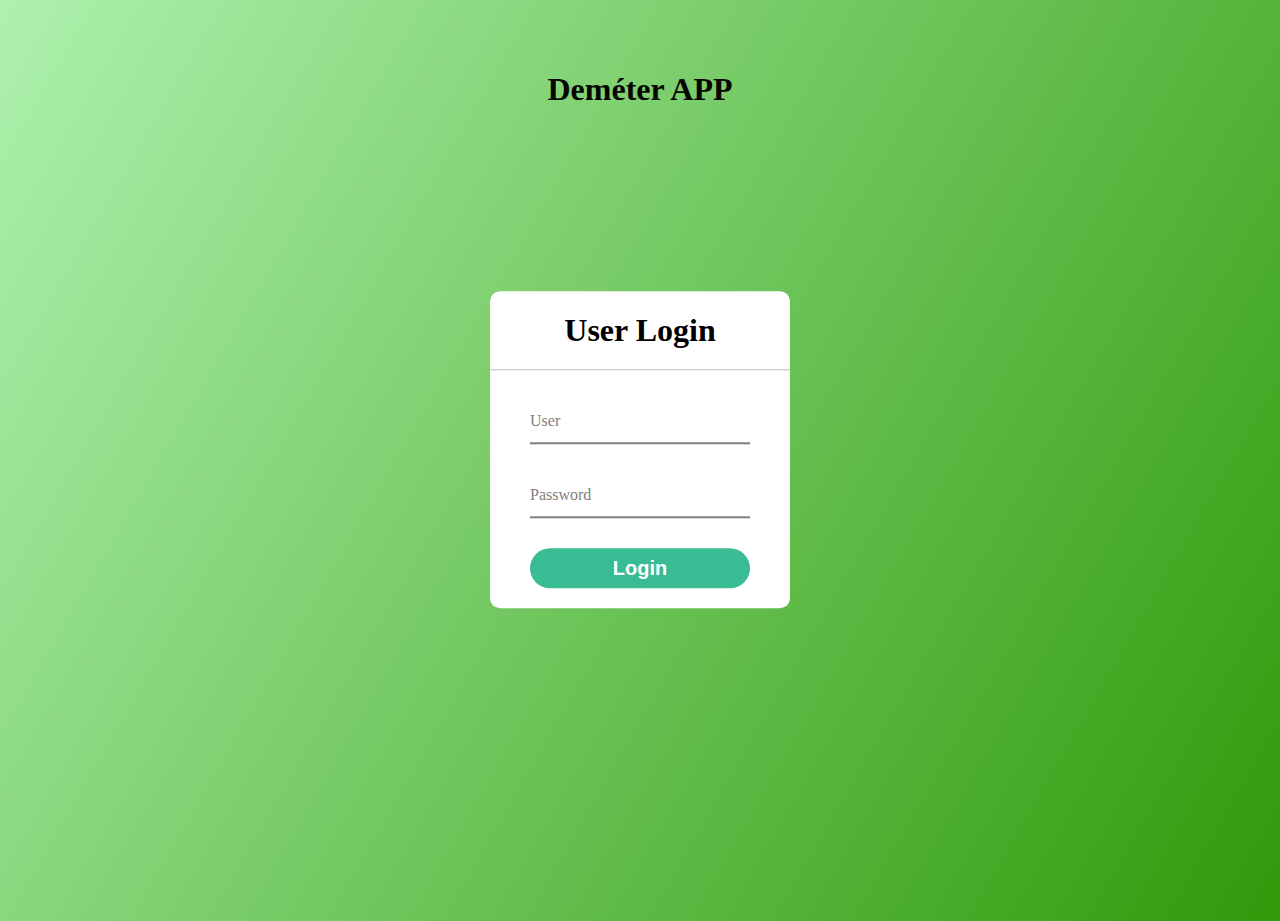
<file: index.html>
<!DOCTYPE html>
<html lang="en">
  <head>
    <meta charset="UTF-8" />
    <meta name="viewport" content="width=device-width, initial-scale=1.0" />
    <title>Login Page</title>
    <link rel="stylesheet" href="styles.css" />
  </head>
  <body>
    <h1 style="text-align: center; padding-top: 50px; color: rgb(7, 6, 3)">
      Deméter APP
    </h1>
    <div class="main_div">
      <h1>User Login</h1>
      <form method="GET">
        <div class="content">
          <input type="text" required class="email" id="email" />
          <span></span>
          <label>User</label>
        </div>
        <div class="content">
          <input type="password" required class="pass" id="password" autocomplete="off" />
          <span></span>
          <label>Password</label>
        </div>
        <input type="submit" value="Login" class="login" id="login" />
      </form>
    </div>
    <script>
      const email = document.getElementById("email");
      const pass = document.getElementById("password");
      const login = document.getElementById("login");
      login.addEventListener("click", (event) => {
        event.preventDefault();
        if (email.value != "admin" && pass.value != "admin") {
          alert("Invalid credentials");
        } else {
          window.location.href = "crud/crud.html";
        }
      });
    </script>
  </body>
</html>
</file>
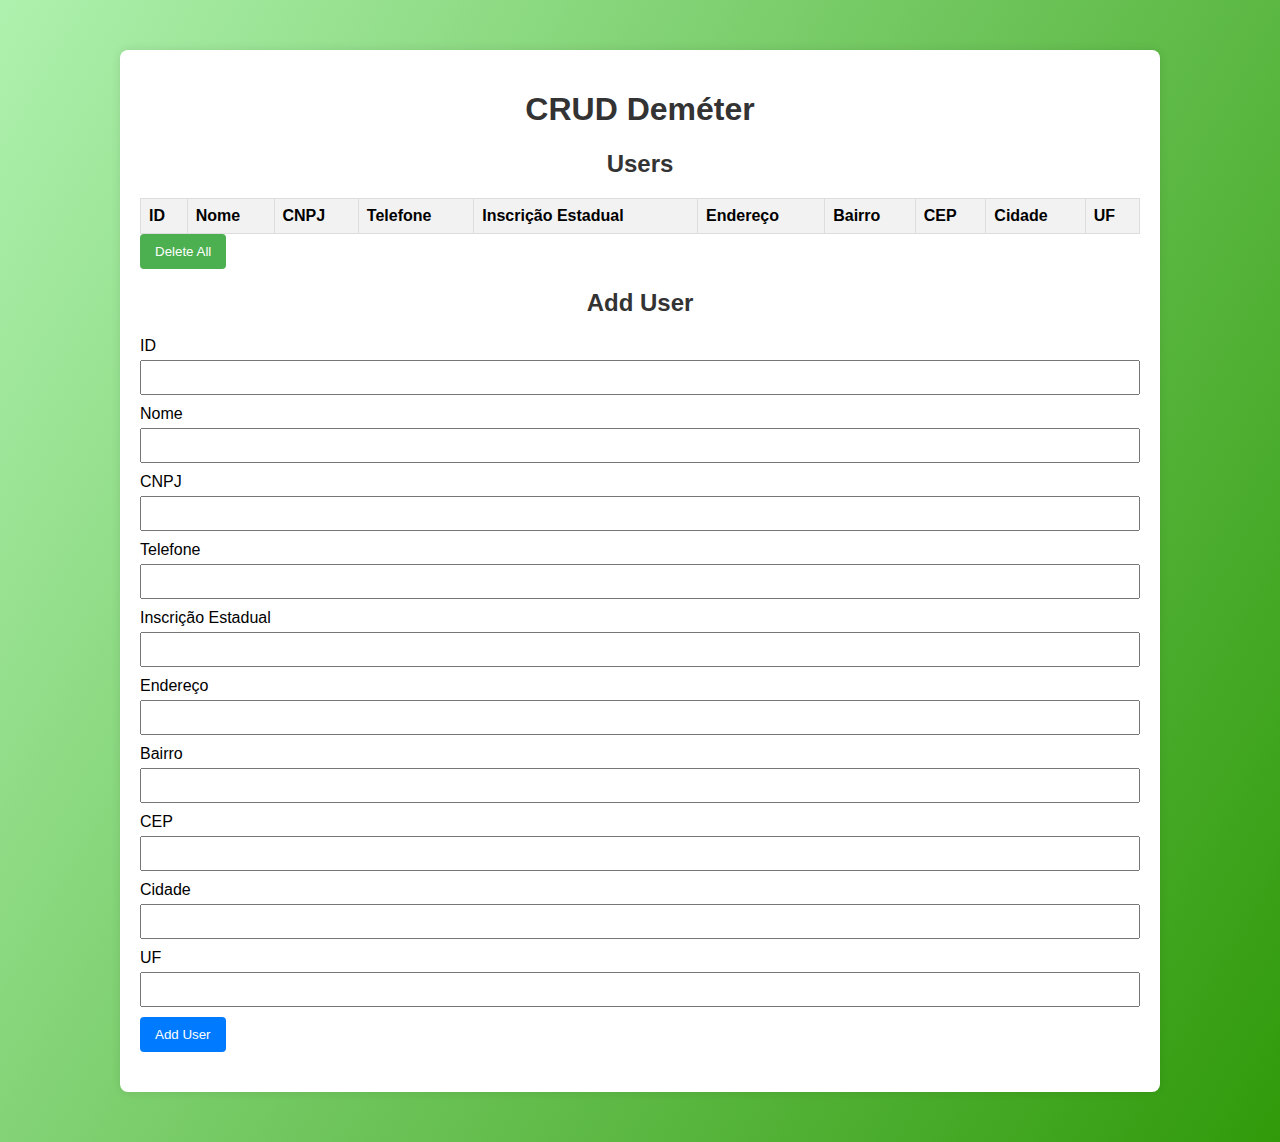
<file: crud/crud.html>
<!DOCTYPE html>
<html lang="en">
  <head>
    <meta charset="UTF-8" />
    <meta name="viewport" content="width=device-width, initial-scale=1.0" />
    <title>CRUD Page</title>
    <link rel="stylesheet" href="../crud/crud.css" />
  </head>
  <body>
    <div class="container">
      <h1>CRUD Deméter</h1>

      <div class="section">
        <h2>Users</h2>
        <table>
          <thead>
            <tr>
              <th>ID</th>
              <th>Nome</th>
              <th>CNPJ</th>
              <th>Telefone</th>
              <th>Inscrição Estadual</th>
              <th>Endereço</th>
              <th>Bairro</th>
              <th>CEP</th>
              <th>Cidade</th>
              <th>UF</th>
            </tr>
          </thead>
          <tbody id="userTableBody"></tbody>

        </table>
        <button id="deleteAllButton">Delete All</button>
      </div>

      <div class="section">
        <h2>Add User</h2>
        <form id="addUserForm">
          <label for="userId">ID</label>
          <input type="number" id="userId"  />
          <br />
          <label for="client_reciever_name">Nome</label>
          <input type="text" id="userName"  />
          <br />
          <label for="client_cnpj">CNPJ</label>
          <input type="number" id="userCnpj" />
          <br />
          <label for="client_phone">Telefone</label>
          <input type="number" id="userPhone"  />
          <br />
          <label for="client_ie">Inscrição Estadual</label>
          <input type="number" id="userIe"  />
          <br />
          <label for="client_address">Endereço</label>
          <input type="text" id="userAddress"  />
          <br />
          <label for="client_neighborhood">Bairro</label>
          <input type="text" id="userNeighborhood"  />
          <br />
          <label for="client_cep">CEP</label>
          <input type="number" id="userCep"  />
          <br />
          <label for="client_city">Cidade</label>
          <input type="text" id="userCity"  />
          <br />
          <label for="client_uf">UF</label>
          <input type="text" id="userUf"  />
          <br />
          <button type="submit">Add User</button>
        </form>
      </div>
    </div>

    <script src="../crud/script.js"></script>
  </body>
</html>
</file>
<file: styles.css>
body {
  margin: 0;
  padding: 0;
  background: linear-gradient(120deg, rgb(174, 241, 174), rgb(48, 154, 10));
  height: 100vh;
  overflow: hidden;
}
.main_div {
  position: absolute;
  top: 50%;
  left: 50%;
  transform: translate(-50%, -50%);
  width: 300px;
  background: white;
  border-radius: 10px;
}

.main_div h1 {
  text-align: center;
  padding: 0 0 20px 0;
  border-bottom: 1px solid silver;
}
.main_div form {
  padding: 0 40px;
  box-sizing: border-box;
}
form .content {
  position: relative;
  border-bottom: 2px solid gray;
  margin: 30px 0;
}
.content input {
  width: 100%;
  height: 40px;
  font-size: 16px;
  border: none;
  background: none;
  outline: none;
}
.content label {
  position: absolute;
  top: 50%;
  color: gray;
  transform: translateY(-50%);
  font-size: 16px;
  pointer-events: none;
  transition: 0.5s;
}
.content span::before {
  content: "";
  position: absolute;
  top: 40px;
  left: 0;
  width: 0%;
  height: 3px;
  background: rgb(57, 187, 148);
  transition: 0.5s;
}
.content input:focus ~ label,
.content input:valid ~ label {
  top: -5px;
  color: rgb(57, 187, 148);
}
.content input:focus ~ span::before,
.content input:valid ~ span::before {
  width: 100%;
}
input[type="submit"] {
  width: 100%;
  height: 40px;
  margin-bottom: 20px;
  background: rgb(57, 187, 148);
  border-radius: 30px;
  color: white;
  font-size: 20px;
  font-weight: 700;
  cursor: pointer;
  outline: none;
  border: none;
}
input[type="submit"]:hover {
  background-color: rgb(70, 150, 132);
  transition: 0.2s;
}
footer {
  text-align: center;
  padding: 3px;
  background-color: black;
  color: blanchedalmond;
  position: absolute;
  bottom: 0;
  width: 100%;
  height: 1.5rem;
}
</file>
<file: crud/crud.css>
body {
    font-family: 'Arial', sans-serif;
    margin: 0;
    padding: 0;
    background: linear-gradient(120deg, rgb(174, 241, 174), rgb(48, 154, 10));
  }
  
  .container {
    max-width: 1000px;
    margin: 50px auto;
    background-color: #fff;
    padding: 20px;
    border-radius: 8px;
    box-shadow: 0 0 10px rgba(0, 0, 0, 0.1);
  }
  
  h1, h2 {
    color: #333;
    text-align: center;
  }
  
  .section {
    margin-bottom: 20px;
  }
  
  table {
    width: 100%;
    border-collapse: collapse;
    margin-top: 10px;
  }
  
  th, td {
    border: 1px solid #ddd;
    padding: 8px;
    text-align: left;
  }
  
  thead {
    background-color: #f2f2f2;
  }
  
  form {
    margin-top: 10px;
  }
  
  label {
    display: block;
    margin-bottom: 5px;
  }
  
  input {
    width: 100%;
    padding: 8px;
    margin-bottom: 10px;
    box-sizing: border-box;
  }
  
  button {
    background-color: #4caf50;
    color: #fff;
    padding: 10px 15px;
    border: none;
    border-radius: 4px;
    cursor: pointer;
  }
  
  button:hover {
    background-color: #45a049;
  }
  
  button[type="submit"] {
    background-color: #007bff;
  }
  
  button[type="submit"]:hover {
    background-color: #0056b3;
  }
</file>
